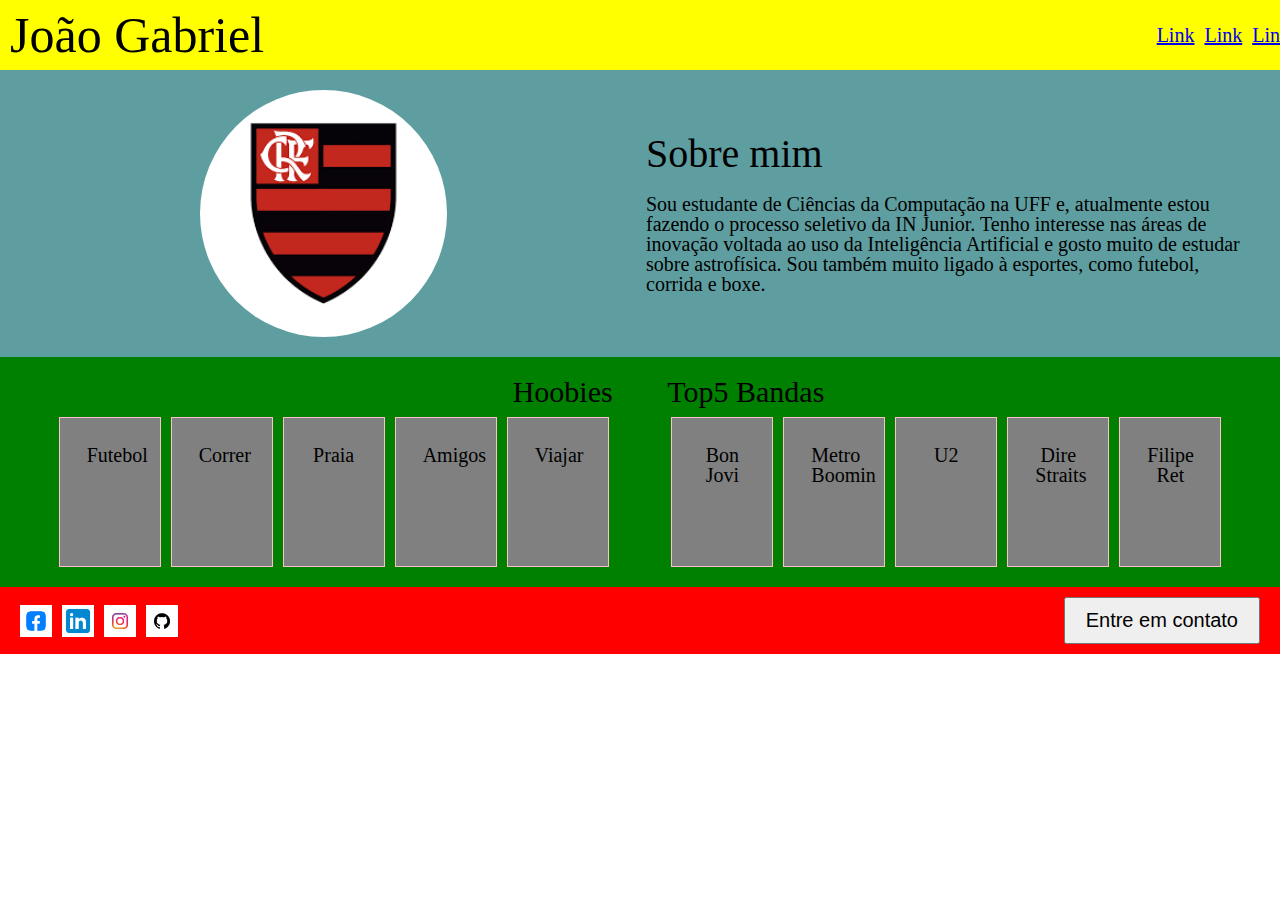
<file: index.html>
<!DOCTYPE html>
<html lang="pt-BR">
<head>
    <meta charset="UTF-8">
    <meta name="viewport" content="width=device-width, initial-scale=1.0">
    <link rel="stylesheet" href="Reset.css">
    <link rel="stylesheet" href="style.css">
    <title>CSS</title>
</head>
<body>
    <header>
        <div class="firstDiv">
            <h1> João Gabriel </h1>
            <ul>
            <a href="/">Link</a>
            <a href="/">Link</a>
            <a href="/">Link</a>
            </ul>
        </div>
    </header>

    <main>
        <div class="secondDiv">
            <img width=247px src="escudofla.png">
            <div class="texto">
                <h2>Sobre mim</h2>
                <br>
                <p> Sou estudante de Ciências da Computação na UFF e, atualmente estou fazendo o processo seletivo da IN Junior. Tenho interesse nas áreas de inovação voltada ao uso da Inteligência Artificial e gosto muito de estudar sobre astrofísica. Sou também muito ligado à esportes, como futebol, corrida e boxe.</p>
            </div>
        </div>


        <div class="thirdDiv">
            <div class="hoobies-top5">
                <h3 id="subtitulo-hoobies">Hoobies</h3>
                <div class="lista-hoobies-top5">
                    <div class="box">Futebol</div>
                    <div class="box">Correr</div>
                    <div class="box">Praia</div>
                    <div class="box">Amigos</div>
                    <div class="box">Viajar</div>
                </div>
            </div>
            <div class="hoobies-top5">
                <h3 id="subtitulo-top5">Top5 Bandas</h3>
                <div class="lista-hoobies-top5">
                    <div class="box">Bon Jovi</div>
                    <div class="box">Metro Boomin</div>
                    <div class="box">U2</div>
                    <div class="box">Dire Straits</div>
                    <div class="box">Filipe Ret</div>
                </div>
            </div>
        </div>
    </main>

    <footer>
        <div class="fourthDiv">
            <ul>
                <img width="32" src="facebook.png">
                <img width="32" src="linkedin.png">
                <img width="32" src="instagram.jpg">
                <img width="32" src="github.png">
            </ul>
            <button type="submit">Entre em contato</button>
        </div>
    </footer>
</body>
</html>
</file>
<file: style.css>
html {
    font-size: 20px;
}

body {
    margin: 0;
    padding: 0;
    box-sizing: border-box;
}

h1 {
    font-size: 2.5rem; 
}

h2 {
    font-size: 2rem; 
}

h3 {
    font-size: 1.5rem; 
}

.firstDiv {
    background-color: yellow;
    width: 100%;
    height: auto;
    padding: 10px;

    display: flex;
    justify-content: space-between;
    align-items: center;
}

.firstDiv ul {
    list-style: none;
    padding: 0;
    display: flex;
    gap: 10px;
}

.secondDiv {
    background-color: cadetblue;
    width: 100%;
    height: auto;
    padding: 20px;
    box-sizing: border-box;

    display: flex;
    align-items: center;
    gap: 20px; 
}

.secondDiv img {
    width: 100%;
    max-width: 247px;
    border-radius: 50%;
    display: block;
    margin: 0; 
    margin-left: auto;

    animation-name: animacao;
    animation-duration: 1s;
    animation-iteration-count: infinite;
}

.texto {
    max-width: 614px;
    padding: 0;
    margin: 0; 
    margin-left: auto;
}

.texto:hover {
    border: 5px solid white;
}

.thirdDiv {
    background-color: green;
    width: 100%;
    height: auto;
    padding: 20px;
    box-sizing: border-box;

    display: flex;
    flex-direction: column;
    gap: 20px;
}

.hoobies-top5 {
    width: 100%;
    text-align: center;
}

.lista-hoobies-top5 {
    display: flex;
    flex-wrap: wrap;
    justify-content: space-between;
    gap: 10px;
}

.box {
    background-color: gray;
    border: 1px solid pink;
    padding: 27px;
    text-align: center;
    width: 102px;
    height: 150px;
    box-sizing: border-box;
}

#subtitulo-hoobies {
    text-align: right;
    margin-bottom: 10px;
}

#subtitulo-top5 {
    text-align: left;
    margin-bottom: 10px;
}

.fourthDiv {
    background-color: red;
    width: 100%;
    height: auto;
    padding: 10px 20px;
    box-sizing: border-box;

    display: flex;
    flex-direction: column;
    gap: 10px;
    align-items: center;
}

.fourthDiv ul {
    display: flex;
    gap: 10px;
    padding: 0;
    list-style: none;
}

.fourthDiv img {
    width: 32px;
    height: auto;
}

.fourthDiv button {
    padding: 10px 20px;
    font-size: 1rem;
}

.fourthDiv button:hover {
    background-color: blue;
}

@media (min-width: 600px) {
    .thirdDiv {
        flex-direction: row;
        justify-content: space-evenly;
    }
    
    .hoobies-top5 {
        width: 45%;
    }
    
    .lista-hoobies-top5 {
        justify-content: center;
        flex-wrap: wrap;
    }

    .fourthDiv {
        flex-direction: row;
        justify-content: space-between;
    }
}

@keyframes animacao {
    0% {
        transform: scale(1);
    }
    50% {
        transform: scale(1.2);
    }
    100% {
        transform: scale(1);
    }
}

@media (max-width: 428px) {
    .secondDiv {
        flex-direction: column;
        align-items: center;
    }

    .secondDiv img {
        margin-left: 0;
    }
}
</file>
